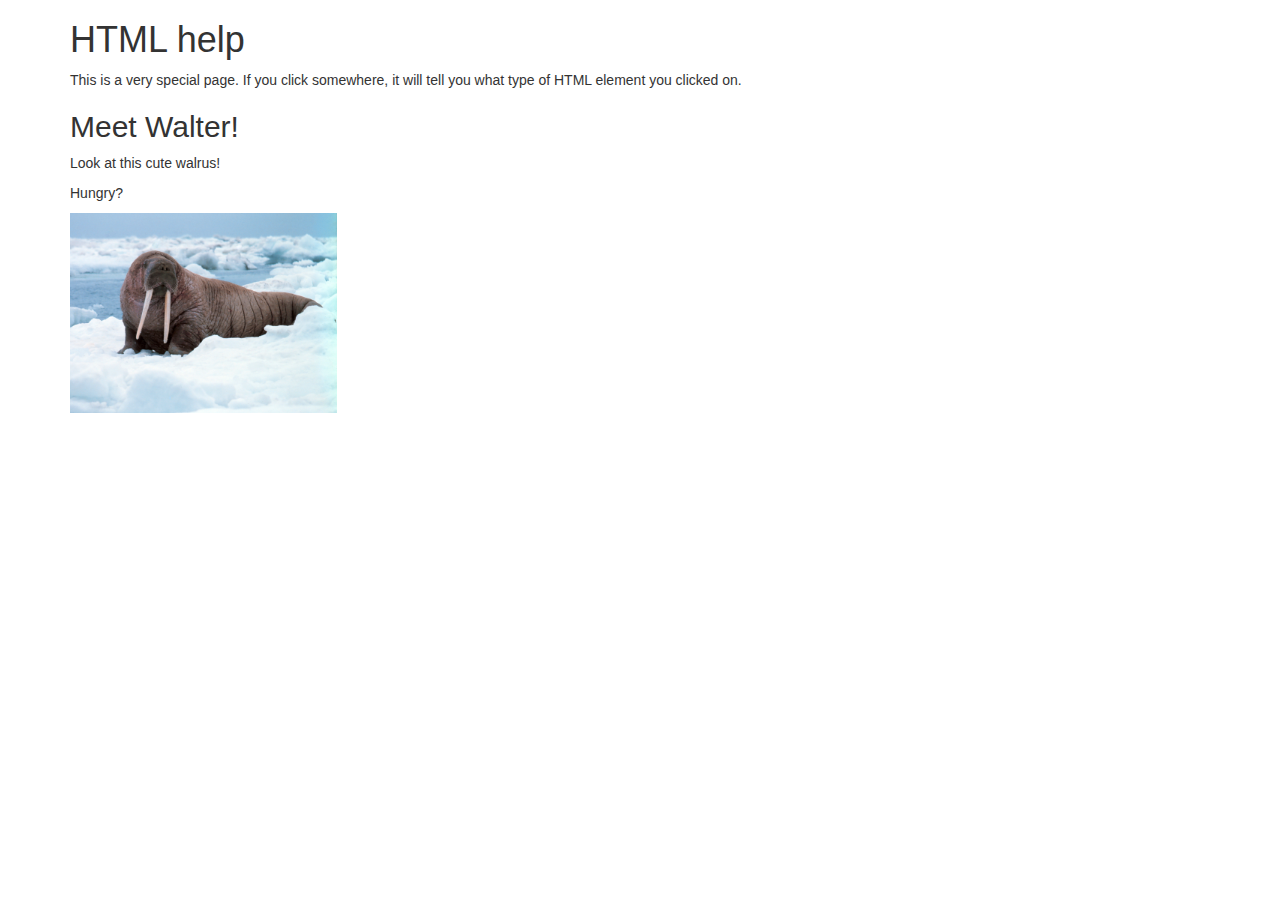
<file: index.html>
<!DOCTYPE html>
<html>
  <head>
    <link href="css/bootstrap.css" type="text/css" rel="stylesheet" media="all">
    <link rel="stylesheet" href="css/index.css" media="screen">
    <script src="js/jquery-1.12.0.js"></script>
    <script src="js/scripts.js"></script>
    <meta charset="utf-8">
    <title></title>
  </head>
  <body>
    <div class="container">
      <h1>HTML help</h1>

      <p>
        This is a very special page. If you click somewhere, it will tell you what type of HTML element you clicked on.
      </p>
      <h2>Meet Walter!</h2>
      <p>
        Look at this cute walrus!
      </p>

      <p> <span class="clickable-food">Hungry?</span>
          <div class="food-hidden">
      <p> <span class="clickable">Click here</span> to see Walter's favorite foods!</p>
        <div class="list-hidden">
        <ul>
          <li>Fish!</li>
          <li>Potatoes</li>
          <li>Oysters</li>
          <li>Ham and Cheese Hot Pockets</li>
        </div>
      </div>
        </ul>



          <img class="walrus" src="img/walrus.jpg" alt="walrus"/>
    </div>
  </body>
</html>
</file>
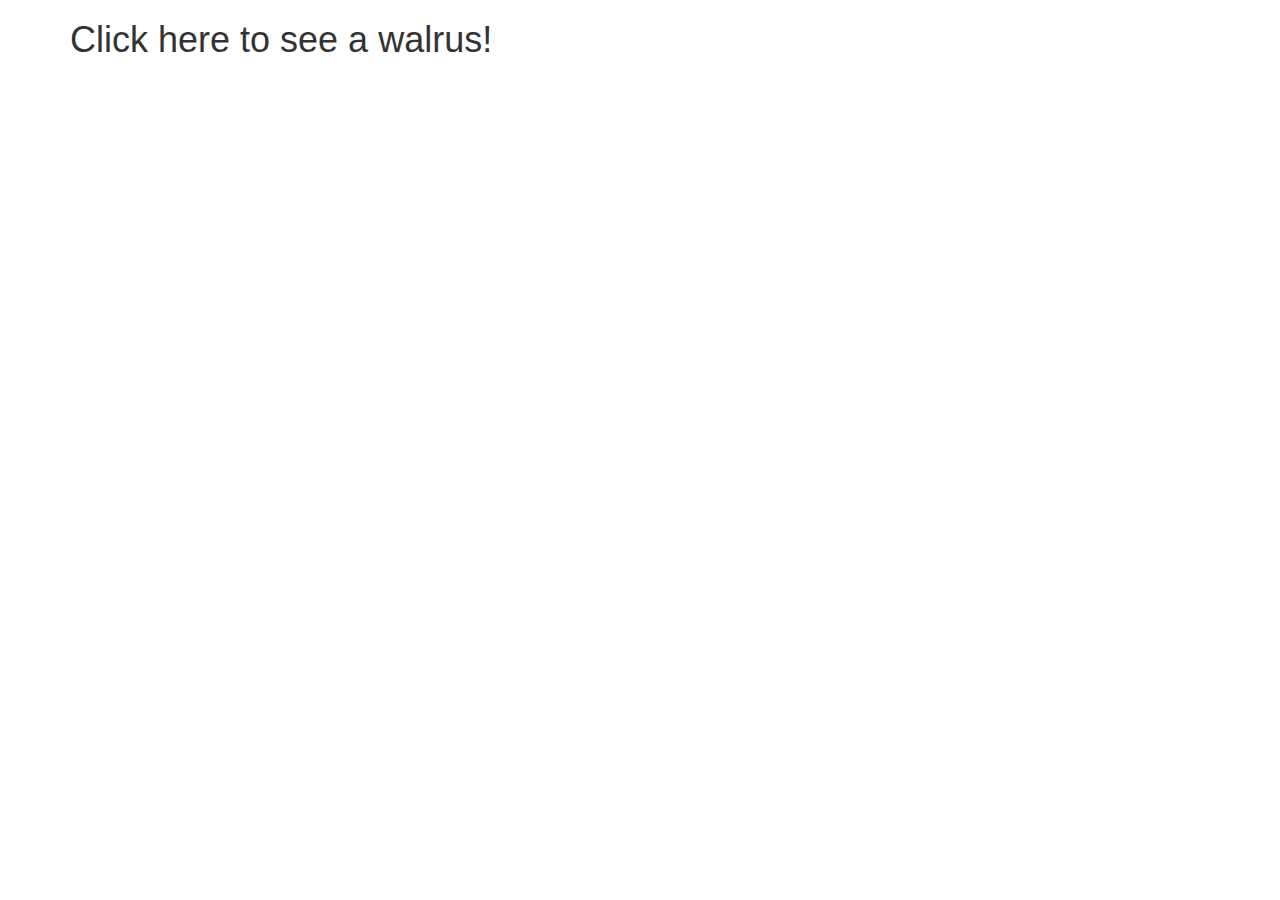
<file: habitat.html>
<!DOCTYPE html>
<html>
  <head>
    <link rel="stylesheet" href="css/bootstrap.css" media="screen" title="no title" charset="utf-8">
    <link rel="stylesheet" href="css/index.css" media="screen" title="no title" charset="utf-8">
    <script src="js/jquery-1.12.0.js"></script>
    <script src="js/scripts.js"></script>
    <meta charset="utf-8">
    <title>A Walrus' Habitat</title>
  </head>


  <body>
    <div class="container">
      <div id="clickme">
          <h1>Click here to see a walrus!</h1>

    <img id="walrus" src="img/walrus.jpg">
    <div id="yay">
      <p> </p>
      <p>
        Hooray it's Walter!!!
      </p>
        </div>
    </div>
  </div>
  </body>
</html>
</file>
<file: css/index.css>
img {
  height: 200px;
  width: auto;
}

.food-hidden {
  display: none;
}

.list-hidden {
  display: none;
}

#walrus {
  display: none;
}

#yay {
  display: none;
}
</file>
